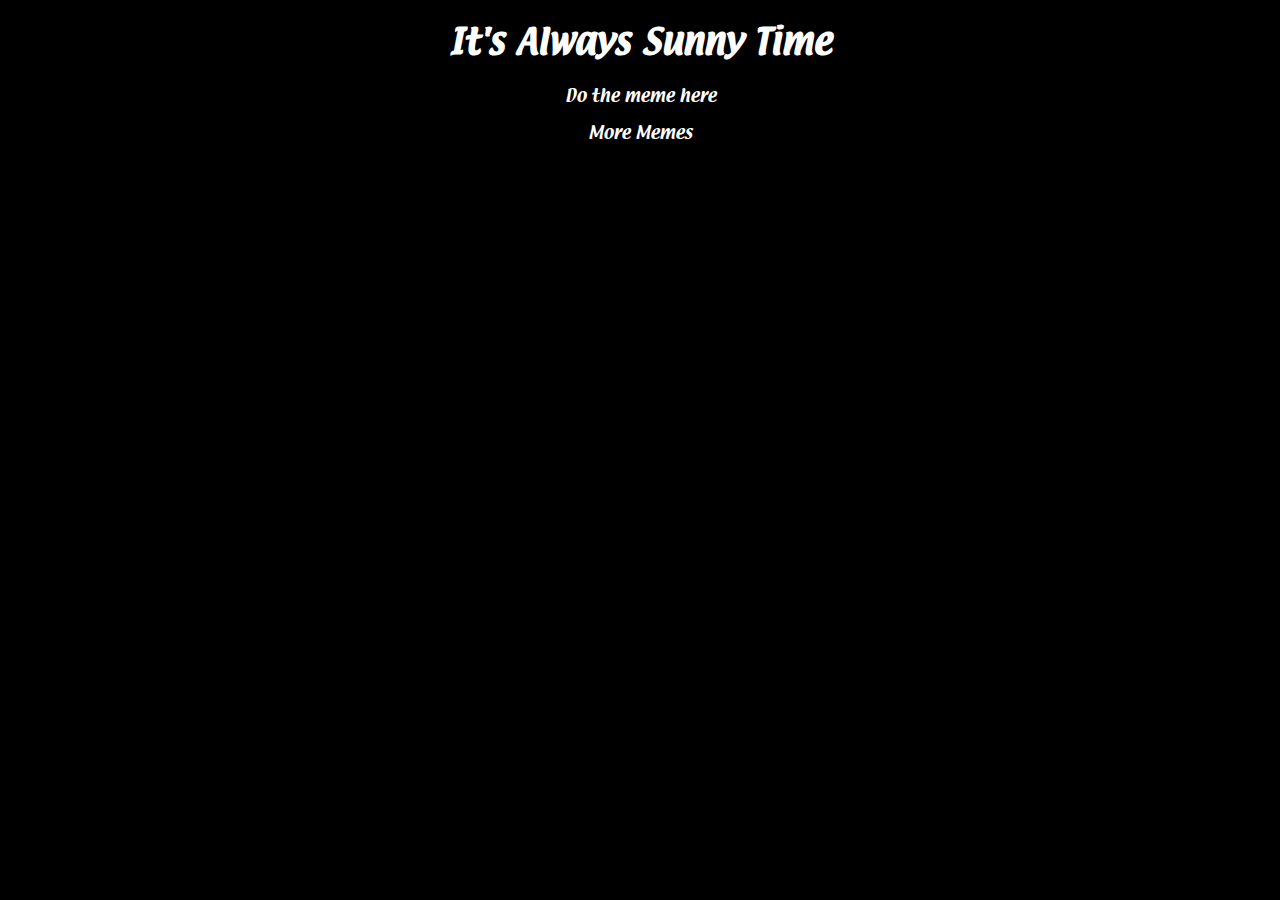
<file: front-end/index.html>
<!DOCTYPE html>
<html lang="en">
<head>
    <meta charset="UTF-8">
    <meta name="viewport" content="width=device-width, initial-scale=1.0">
    <title>Always Sunny Time</title>
    <link rel="stylesheet" href="./styles.css">
</head>
<body>
    <header>
        <h1>It's Always Sunny Time</h1>
    </header>

    <main>
        <p>Do the meme here</p>
    </main>

    <audio autoplay loop>
        <source src="media/song.mp3" type="audio/mp3">
    </audio>

    <footer>
        <p>More Memes</p>
    </footer>
</body>
</html>
</file>
<file: front-end/styles.css>
html {
    background-color: black;
    text-align: center;
}

@font-face {
    font-family: "Textile Regular";
    src: url("media/Textile.ttf") format("truetype");
}

body {
    font-family: "Textile Regular", sans-serif;
    color: white;
}

h1, h2, p {
    font-family: "Textile Regular", sans-serif;
    color: white;
}
</file>
